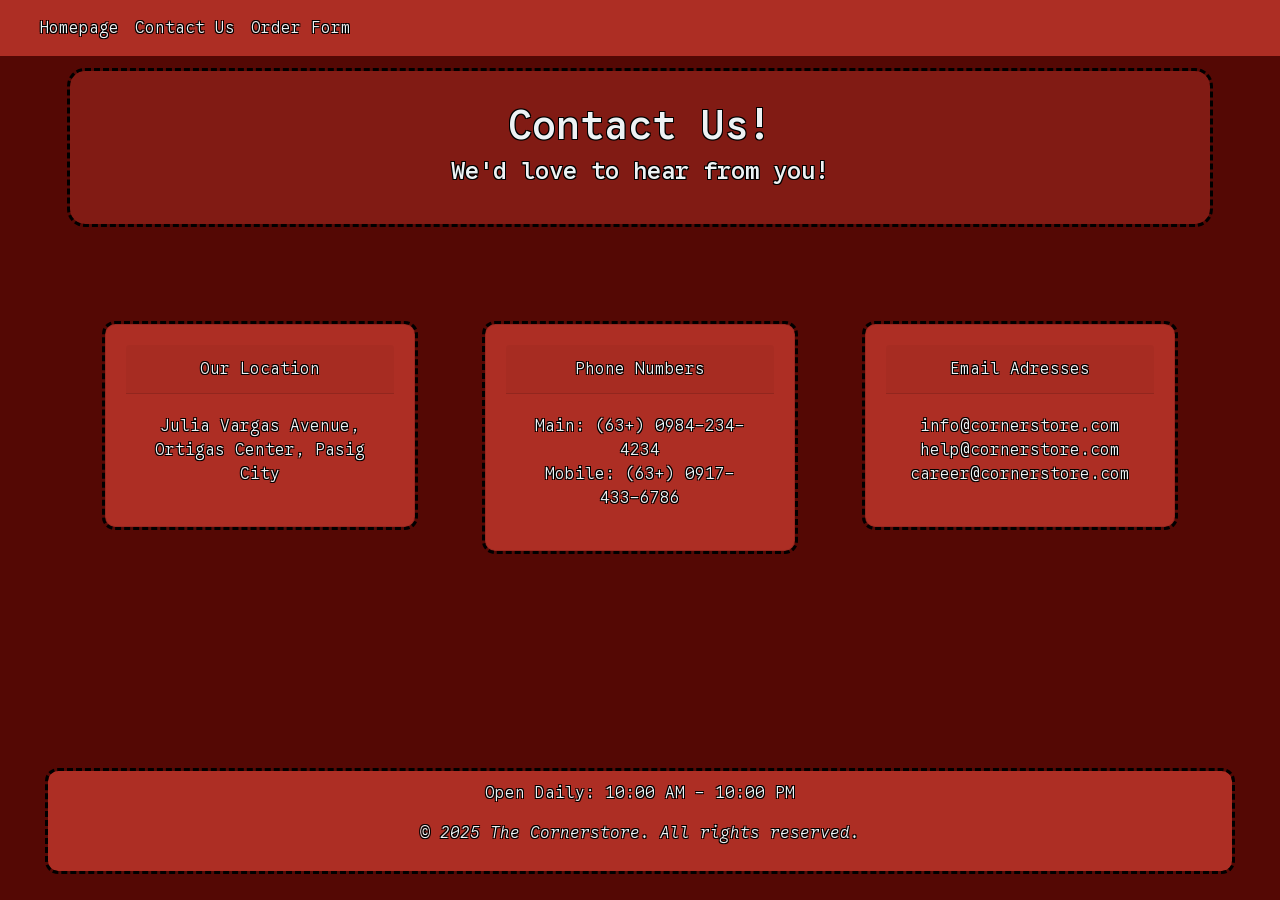
<file: contact.html>
<!DOCTYPE html>
<html lang="en">
    <head>
        <meta charset="UTF-8">
        <meta name="viewport" content="width=device-width, initial-scale=1.0">

        <link rel="stylesheet" href="https://pyscript.net/releases/2024.1.1/core.css">
        <script type="module" src="https://pyscript.net/releases/2024.1.1/core.js"></script>

        <link rel="stylesheet" href="https://cdn.jsdelivr.net/npm/bootstrap@4.3.1/dist/css/bootstrap.min.css" integrity="sha384-ggOyR0iXCbMQv3Xipma34MD+dH/1fQ784/j6cY/iJTQUOhcWr7x9JvoRxT2MZw1T" crossorigin="anonymous">

        <!-- Google Font -->
        <link rel="preconnect" href="https://fonts.googleapis.com">
        <link rel="preconnect" href="https://fonts.gstatic.com" crossorigin>
        <link href="https://fonts.googleapis.com/css2?family=DM+Serif+Text:ital@0;1&family=Google+Sans+Code:ital,wght@0,300..800;1,300..800&display=swap" rel="stylesheet">

        <link rel="stylesheet" href="https://cdnjs.cloudflare.com/ajax/libs/animate.css/4.1.1/animate.min.css">

        <link rel="stylesheet" href="style.css">

        <title>The Cornerstore</title>
    </head>
<body>
    <py-script src="main.py"></py-script>

    <nav class="navbar navbar-expand-sm" id="navbar">
        <div class="container-fluid">
            <ul class="navbar-nav">
                <li class="nav-item">
                    <a class="nav-link" href="index.html" id="link">Homepage</a>
                </li>
                <li class="nav-item">
                    <a class="nav-link" href="contact.html" id="link">Contact Us</a>
                </li>
                <li class="nav-item">
                    <a class="nav-link" href="orderform.html" id="link">Order Form</a>
                </li>
            </ul>
        </div>
    </nav>

    <div class="container" id="contact-header">
        <h1>Contact Us!</h1>
        <h4>We'd love to hear from you!</h4>
    </div>

    <div class="container" id="contact-body">
        <div class="row">
            <div class="col">
                <div class="card animate__animated" id="card">
                    <div class="card-header">Our Location</div>
                    <div class="card-body">Julia Vargas Avenue, Ortigas Center, Pasig City</div>
                </div>
            </div>
            <div class="col">
                <div class="card animate__animated" id="card">
                    <div class="card-header">Phone Numbers</div>
                    <div class="card-body">
                        Main: (63+) 0984-234-4234
                        <br>
                        Mobile: (63+) 0917-433-6786
                    </div>
                </div>
            </div>
            <div class="col">
                <div class="card animate__animated" id="card">
                    <div class="card-header">Email Adresses</div>
                    <div class="card-body">
                        info@cornerstore.com
                        <br>
                        help@cornerstore.com
                        <br>
                        career@cornerstore.com
                    </div>
                </div>
            </div>
        </div>
    </div>

    <div class="footer">
        <div class="container" id="contact-footer">
            <p>Open Daily: 10:00 AM - 10:00 PM</p>
            <p><i>© 2025 The Cornerstore. All rights reserved.</i></p>
        </div>
    </div>

</body>
</html>
</file>
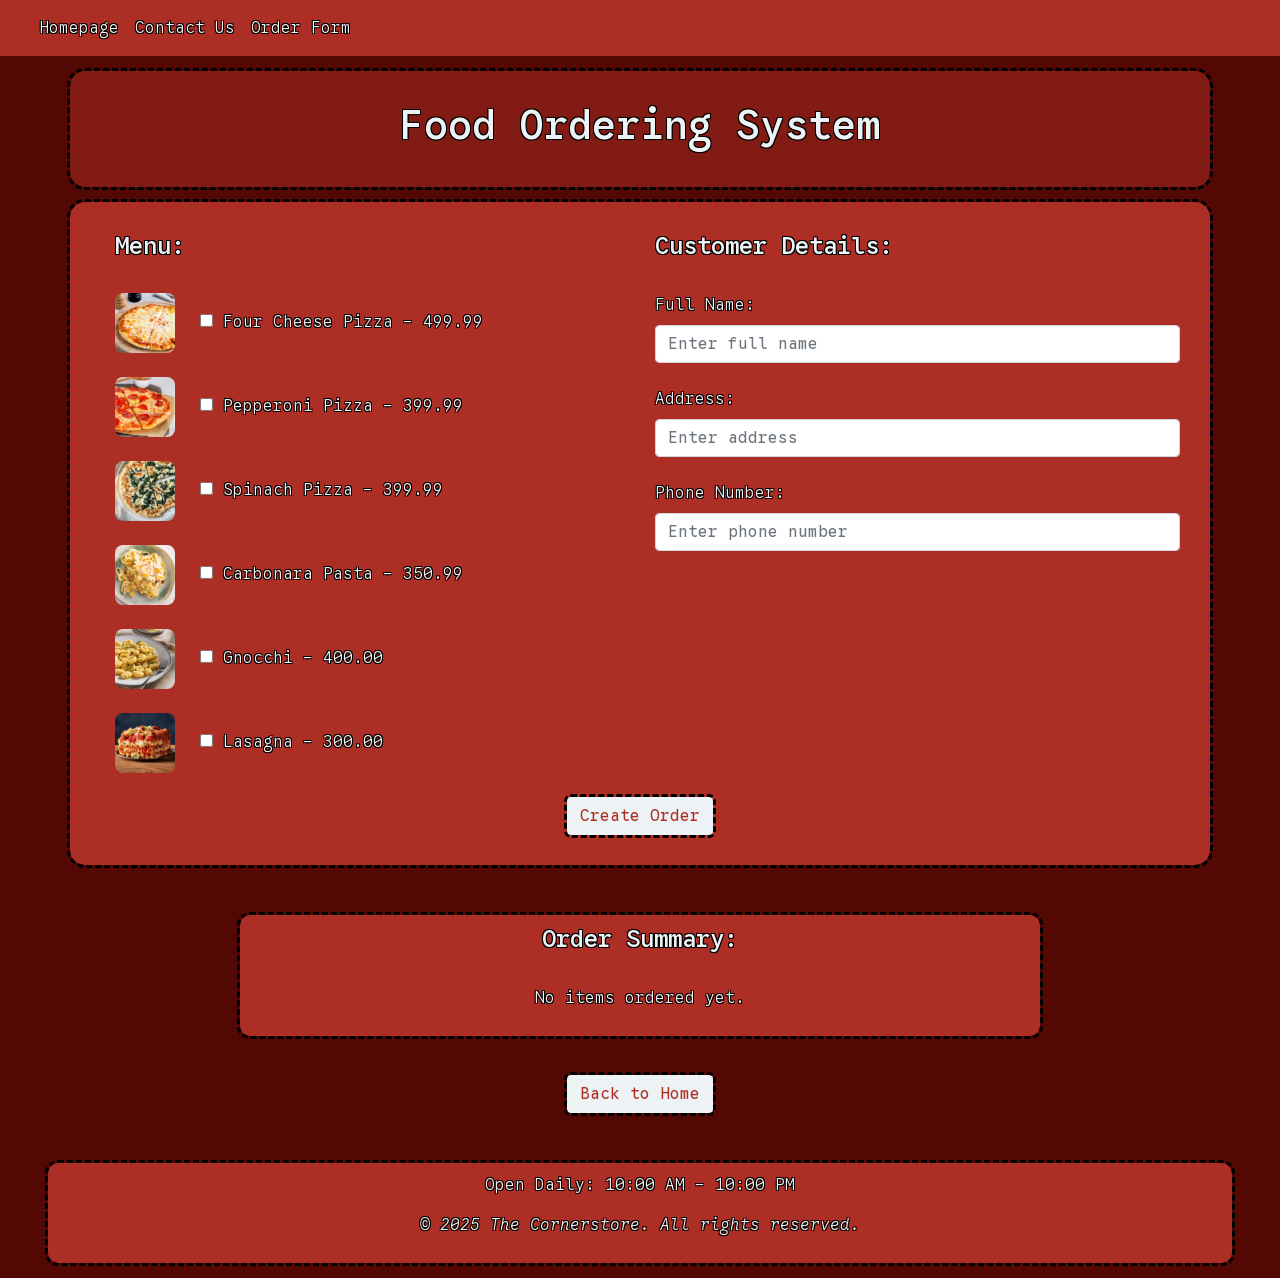
<file: orderform.html>
<!DOCTYPE html>
<html lang="en">
    <head>
        <meta charset="UTF-8">
        <meta name="viewport" content="width=device-width, initial-scale=1.0">

        <link rel="stylesheet" href="https://pyscript.net/releases/2024.1.1/core.css">
        <script type="module" src="https://pyscript.net/releases/2024.1.1/core.js"></script>

        <link rel="stylesheet" href="https://cdn.jsdelivr.net/npm/bootstrap@4.3.1/dist/css/bootstrap.min.css" integrity="sha384-ggOyR0iXCbMQv3Xipma34MD+dH/1fQ784/j6cY/iJTQUOhcWr7x9JvoRxT2MZw1T" crossorigin="anonymous">

        <!-- Google Font -->
        <link rel="preconnect" href="https://fonts.googleapis.com">
        <link rel="preconnect" href="https://fonts.gstatic.com" crossorigin>
        <link href="https://fonts.googleapis.com/css2?family=DM+Serif+Text:ital@0;1&family=Google+Sans+Code:ital,wght@0,300..800;1,300..800&display=swap" rel="stylesheet">

        <link rel="stylesheet" href="https://cdnjs.cloudflare.com/ajax/libs/animate.css/4.1.1/animate.min.css">

        <link rel="stylesheet" href="style.css">

        <title>The Cornerstore</title>
    </head>
<body>
    <py-script src="main.py"></py-script>

    <nav class="navbar navbar-expand-sm" id="navbar">
        <div class="container-fluid">
            <ul class="navbar-nav">
                <li class="nav-item">
                    <a class="nav-link" href="index.html" id="link">Homepage</a>
                </li>
                <li class="nav-item">
                    <a class="nav-link" href="contact.html" id="link">Contact Us</a>
                </li>
                <li class="nav-item">
                    <a class="nav-link" href="orderform.html" id="link">Order Form</a>
                </li>
            </ul>
        </div>
    </nav>

    <div class="container" id="order-header">
        <h1>Food Ordering System</h1>
    </div>

    <div class="container" id="order-body">
        <div class="row">
            <div class="col-md-6">
                <div class="container" id="menu-section">
                    <h4>Menu:</h4>
                    <br>
                    <form>
                        <div>
                            <img src="photos/1.png" id="menu-image">
                            <input type="checkbox" data-price="499.99" id="item-cheese-pizza">
                            <label for="item-cheese-pizza">Four Cheese Pizza - 499.99</label>
                        </div>
                        <br>
                        <div>
                            <img src="photos/2.png" id="menu-image">
                            <input type="checkbox" data-price="399.99" id="item-pepperoni-pizza">
                            <label for="item-pepperoni-pizza">Pepperoni Pizza - 399.99</label>
                        </div>
                        <br>
                        <div>
                            <img src="photos/3.png" id="menu-image">
                            <input type="checkbox" data-price="399.99" id="item-spinach-pizza">
                            <label for="item-spinach-pizza">Spinach Pizza - 399.99</label>
                        </div>
                        <br>
                        <div>
                            <img src="photos/4.png" id="menu-image">
                            <input type="checkbox" data-price="350.99" id="item-carbonara-pasta"> 
                            <label for="item-carbonara-pasta">Carbonara Pasta - 350.99</label>
                        </div>
                        <br>
                        <div>
                            <img src="photos/5.png" id="menu-image">
                            <input type="checkbox" data-price="400.00" id="item-gnocchi">
                            <label for="item-gnocchi">Gnocchi - 400.00</label>
                        </div>
                        <br>
                        <div>
                            <img src="photos/6.png" id="menu-image">
                            <input type="checkbox" data-price="300.00" id="item-lasagna">
                            <label for="item-lasagna">Lasagna - 300.00</label>
                        </div>
                    </form>
                </div>  
            </div>

            <div class="col-md-6" id="customer-details">
                <h4>Customer Details:</h4>
                <br>
                <form>
                    <div class="form-group">
                        <label for="name">Full Name:</label>
                        <input type="text" class="form-control" id="name" placeholder="Enter full name" name="name">
                        <br>
                        <label for="address">Address:</label>
                        <input type="text" class="form-control" id="address" placeholder="Enter address" name="address">
                        <br>    
                        <label for="phone">Phone Number:</label>
                        <input type="number" class="form-control" id="phone" placeholder="Enter phone number" name="phone">
                    </div>
                </form> 
            </div>
        </div>
        <br>
        <button type="button" class="btn animate__animated2" id="order-button" py-click="order_food">Create Order</button>
    </div>

    <div class="container" id="order-summary">
        <h4>Order Summary:</h4>
        <br>
        <div>
            <p id="summary-content">No items ordered yet.</p>
        </div>
    </div>

    <br>
    <button type="button" class="btn animate__animated2" id="order-button" onclick="window.location.href='index.html'">Back to Home</button>

    <div class="container" id="order-footer">
        <p>Open Daily: 10:00 AM - 10:00 PM</p>
        <p><i>© 2025 The Cornerstore. All rights reserved.</i></p>
    </div>

</body>
</html>
</file>
<file: style.css>
* {
	margin: 0%;
	padding: 0%;
}

body {
    font-family: "Google Sans Code", monospace;
    font-optical-sizing: auto;
    font-weight: 300;
    font-style: normal;

    background-image: url(https://i.pinimg.com/1200x/db/46/16/db46161e26b43a76c7d70d203325370b.jpg);
    background-position: center center;

    background-color: #540804;
    color: #edf2f4;
    text-shadow: 
        -1px -1px 0 #000,
        1px -1px 0 #000,
        -1px 1px 0 #000,
        1px 1px 0 #000;
    text-align: center;
}

#navbar {
    background-color: #ad2e24;
}

#link {
    color: #edf2f4;
}

.animate__animated:hover {
    animation: pulse;
    animation-duration: 1s;
}

.animate__animated2:hover {
    animation: pulse;
    animation-duration: 1.5s;
}

#contact-header, #homepage-header, #order-header {
    background-color: rgba(173, 46, 36, 0.5);
    padding: 30px;
	margin: 0 auto;
    margin-top: 15px;
    border-radius: 15px;
    outline: #000 dashed 3px;
}

#menu {
    background-color: rgba(173, 46, 36);
    padding: 30px;
	margin: 0 auto;
    margin-top: 30px;
    border-radius: 15px;
    outline: #000 dashed 3px;
}

#order-now {
    padding: 10px;
    margin: 0 auto;
    margin-top: 30px;
    border-radius: 10px;
}

#order-body {
    background-color: rgba(173, 46, 36);
    padding: 30px;
	margin: 0 auto;
    margin-top: 15px;
    border-radius: 15px;
    outline: #000 dashed 3px;
}

#customer-details, #menu-section {
    text-align: left;
}

#order-button {
    background-color: #edf2f4;
    color: #ad2e24;
    outline: #000 dashed 3px;
    size: 100px;
}

#card {
    background-color: #ad2e24;
    padding: 20px;
	margin: 20px;
    margin-top: 100px;
    border-radius: 10px;
    outline: #000 dashed 3px;
}

footer {
    position: relative;
}

#contact-footer {
    background-color: #ad2e24;
    padding: 10px;
	margin: 15px auto;
    margin-top: 200px;
    max-width: 92.5%;
    border-radius: 10px;
    outline: #000 dashed 3px;
    bottom: 0;
}

#order-summary {
    background-color: #ad2e24;
    padding: 10px;
	margin: 15px auto;
    margin-top: 50px;
    max-width: 62.5%;
    border-radius: 10px;
    outline: #000 dashed 3px;
    bottom: 0;
}

#order-footer {
    background-color: #ad2e24;
    padding: 10px;
	margin: 15px auto;
    margin-top: 50px;
    max-width: 92.5%;
    border-radius: 10px;
    outline: #000 dashed 3px;
    bottom: 0;
}

#homepage-footer {
    background-color: #ad2e24;
    padding: 10px;
	margin: 15px auto;
    margin-top: 25px;
    max-width: 92.5%;
    border-radius: 10px;
    outline: #000 dashed 3px;
    bottom: 0;
}

thead, tbody {
    background-color: #ad2e24;
    border: 1px solid #000000;
}

tr {
    width: 100%;
    border-collapse: collapse;
    margin-top: 20px;
    color: #edf2f4;
}

--- ORDER SECTI0N --- 

.menu-container {
  height: 400px; /* Or any fixed height you want */
  overflow-y: auto; /* Enables vertical scrolling when content exceeds height */
  padding: 15px;
}

.menu-item {
  display: flex;
  align-items: center;
  padding: 20px;
  border-radius: 10px; 
  border: #edf2f4 dashed 3px;
}

#menu-image {
  width: 60px;
  height: 60px;
  border-radius: 8px;
  margin-right: 15px;
}

.item-details {
  flex-grow: 1;
}

.item-name {
  font-weight: bold;
}

.item-price {
  color: #edf2f4;
}
</file>
